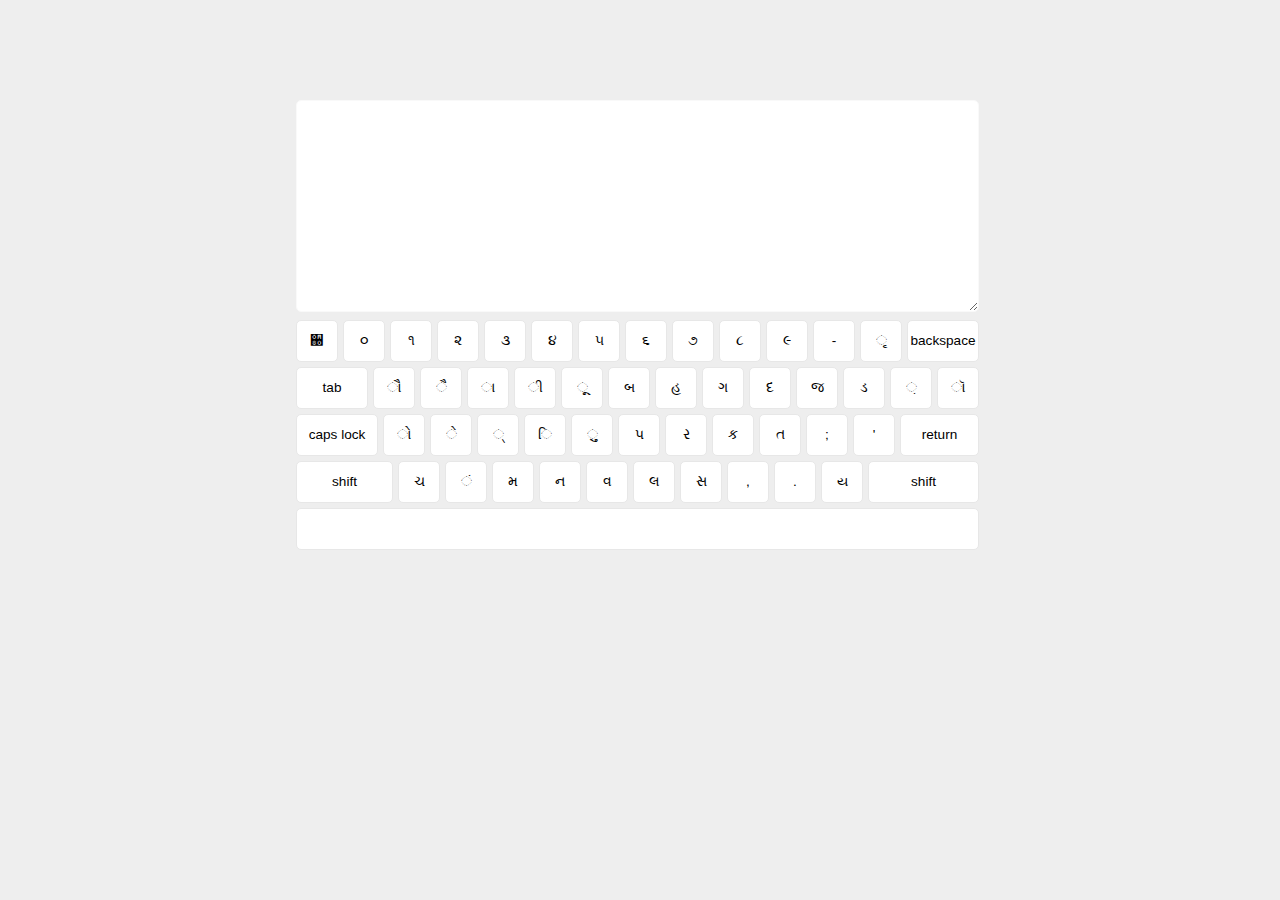
<file: Gujarati-Virtual-keyboard/index.html>
<!DOCTYPE html>
<html xml:lang="en" lang="en">
<head>
    <meta http-equiv="Content-Type" content="text/html; charset=UTF-8" />
     
    <title>Virtual Keyboard</title>
    <link rel="stylesheet" type="text/css" href="stylesheets/style.css" />
</head>
<body>
 
<div id="container">
    <textarea id="write" rows="6" cols="60"></textarea>
    <ul id="keyboard">
    <!-- first row -->
        <li class="symbol"><span class="off">&#x0A80;</span><span class="on">&#x0AE0;</span></li>
        <li class="symbol"><span class="off">&#x0AE6;</span><span class="on">&#x0A8D;</span></li>
        <li class="symbol"><span class="off">&#x0AE7;</span><span class="on">&#x0AC5;</span></li>
        <li class="symbol"><span class="off">&#x0AE8;</span><span class="on">&#x0ACD;&#x0AB0;</span></li>
        <li class="symbol"><span class="off">&#x0AE9;</span><span class="on">&#x0AB0;&#x0ACD;</span></li>
        <li class="symbol"><span class="off">&#x0AEA;</span><span class="on">&#x0A9C;&#x0ACD;&#x0A9E;</span></li>
        <li class="symbol"><span class="off">&#x0AEB;</span><span class="on">&#x0AA4;&#x0ACD;&#x0AB0;</span></li>
        <li class="symbol"><span class="off">&#x0AEC;</span><span class="on">&#x0A95;&#x0ACD;&#x0AB7;</span></li>
        <li class="symbol"><span class="off">&#x0AED;</span><span class="on">&#x0AB6;&#x0ACD;&#x0AB0;</span></li>
        <li class="symbol"><span class="off">&#x0AEE;</span><span class="on">(</span></li>
        <li class="symbol"><span class="off">&#x0AEF;</span><span class="on">)</span></li>
        <li class="symbol"><span class="off">-</span><span class="on">&#x0A83;</span></li>
        <li class="symbol"><span class="off">&#x0AC3;</span><span class="on">&#x0A8B;</span></li>
        <li class="delete lastitem">backspace</li>
        
    <!--Second row-->
        <li class="tab">tab</li>
        <li class="symbol"><span class="off">&#x0ACC;</span><span class="on">&#x0A94;</span></li>
        <li class="symbol"><span class="off">&#x0AC8;</span><span class="on">&#x0A90;</span></li>
        <li class="symbol"><span class="off">&#x0ABE;</span><span class="on">&#x0A86;</span></li>
        <li class="symbol"><span class="off">&#x0AC0;</span><span class="on">&#x0A88;</span></li>
        <li class="symbol"><span class="off">&#x0AC2;</span><span class="on">&#x0A8A;</span></li>
        <li class="symbol"><span class="off">&#x0AAC;</span><span class="on">&#x0AAD;</span></li>
        <li class="symbol"><span class="off">&#x0AB9;</span><span class="on">&#x0A99;</span></li>
        <li class="symbol"><span class="off">&#x0A97;</span><span class="on">&#x0A98;</span></li>
        <li class="symbol"><span class="off">&#x0AA6;</span><span class="on">&#x0AA7;</span></li>
        <li class="symbol"><span class="off">&#x0A9C;</span><span class="on">&#x0A9D;</span></li>
        <li class="symbol"><span class="off">&#x0AA1;</span><span class="on">&#x0AA2;</span></li>
        <li class="symbol"><span class="off">&#x0ABC;</span><span class="on">&#x0A97;</span></li>
        <li class="symbol lastitem"><span class="off">&#x0AC9;</span><span class="on">&#x0A91;</span></li>
        
    <!--Third row-->
        <li class="capslock">caps lock</li>
        <li class="symbol"><span class="off">&#x0ACB;</span><span class="on">&#x0A93;</span></li>
        <li class="symbol"><span class="off">&#x0AC7;</span><span class="on">&#x0A8F;</span></li>
        <li class="symbol"><span class="off">&#x0ACD;</span><span class="on">&#x0A85;</span></li>
        <li class="symbol"><span class="off">&#x0ABF;</span><span class="on">&#x0A87;</span></li>
        <li class="symbol"><span class="off">&#x0AC1;</span><span class="on">&#x0A89;</span></li>
        <li class="symbol"><span class="off">&#x0AAA;</span><span class="on">&#x0AAB;</span></li>
        <li class="symbol"><span class="off">&#x0AB0;</span><span class="on">&#x0A96;</span></li>
        <li class="symbol"><span class="off">&#x0A95;</span><span class="on">&#x0AA5;</span></li>
        <li class="symbol"><span class="off">&#x0AA4;</span><span class="on">&#x0A9B;</span></li>
        <li class="symbol"><span class="off">;</span><span class="on">:</span></li>
        <li class="symbol"><span class="off">'</span><span class="on">&quot;</span></li>
        <li class="return lastitem">return</li>

    <!-- fourth and last row -->
        <li class="left-shift">shift</li>
        <li class="symbol"><span class="off">&#x0A9A;</span><span class="on">&#x0AD0;</span></li>
        <li class="symbol"><span class="off">&#x0A82;</span><span class="on">&#x0A81;</span></li>
        <li class="symbol"><span class="off">&#x0AAE;</span><span class="on">&#x0AA3;</span></li>
        <li class="symbol"><span class="off">&#x0AA8;</span><span class="on">&#x0ABD;</span></li>
        <li class="symbol"><span class="off">&#x0AB5;</span><span class="on">&#x0A9F;</span></li>
        <li class="symbol"><span class="off">&#x0AB2;</span><span class="on">&#x0AB3;</span></li>
        <li class="symbol"><span class="off">&#x0AB8;</span><span class="on">&#x0AB6;</span></li>
        <li class="symbol"><span class="off">,</span><span class="on">&#x0AB7;</span></li>
        <li class="symbol"><span class="off">.</span><span class="on">&#xAA0;</span></li>
        <li class="symbol"><span class="off">&#x0AAF;</span><span class="on">?</span></li>
        <li class="right-shift lastitem">shift</li>
        <li class="space lastitem">&nbsp;</li>
    </ul>
</div>
 
<script type="text/javascript" src="javascripts/jquery.min.js"></script>
<script type="text/javascript" src="javascripts/script.js"></script>
</body>
</html>
</file>
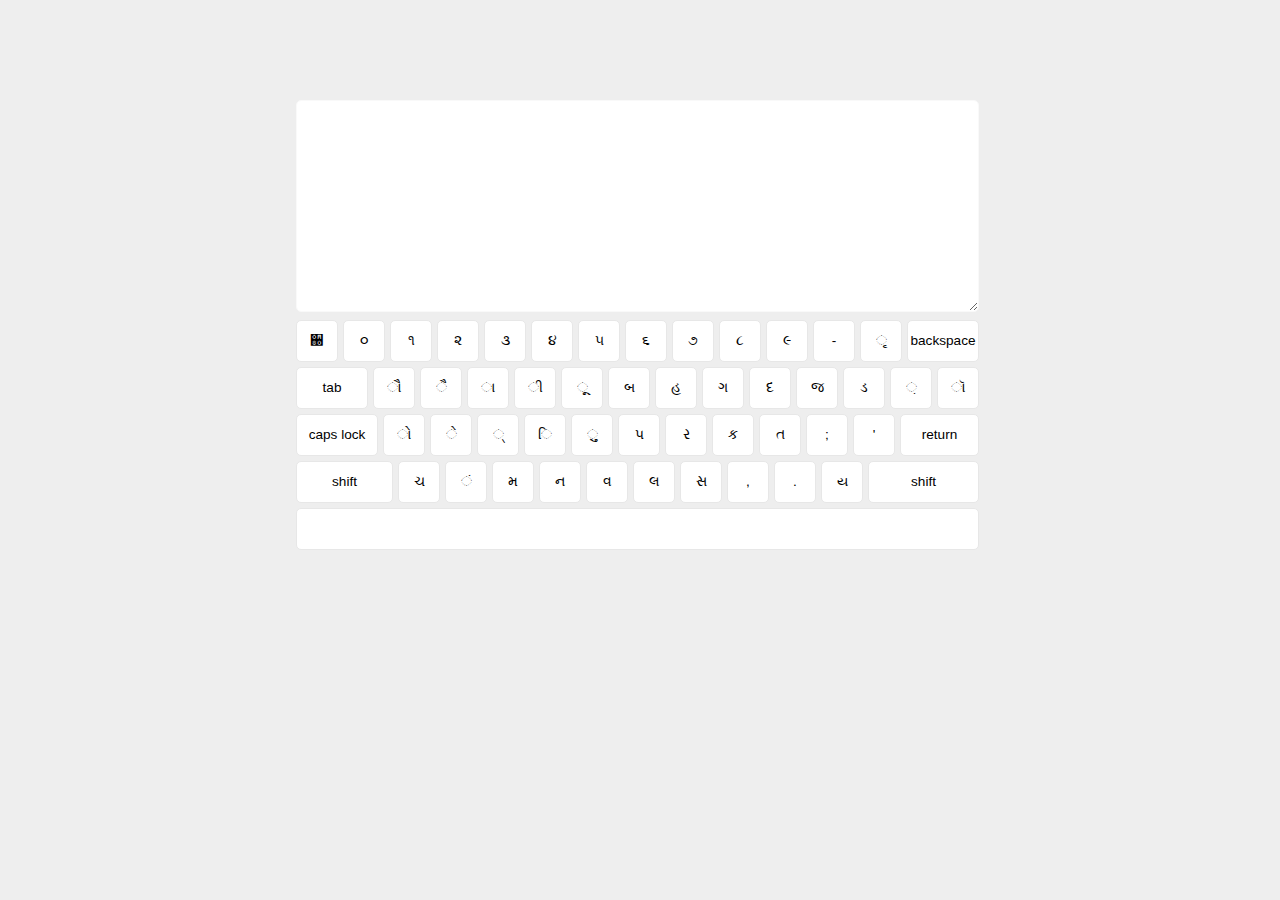
<file: keyboard/index.html>
<!DOCTYPE html>
<html xml:lang="en" lang="en">
<head>
    <meta http-equiv="Content-Type" content="text/html; charset=UTF-8" />
     
    <title>Virtual Keyboard</title>
    <link rel="stylesheet" type="text/css" href="style.css" />
</head>
<body>
 
<div id="container">
    <textarea id="write" rows="6" cols="60"></textarea>
    <ul id="keyboard">
    <!-- first row -->
        <li class="symbol"><span class="off">&#x0A80;</span><span class="on">&#x0AE0;</span></li>
        <li class="symbol"><span class="off">&#x0AE6;</span><span class="on">&#x0A8D;</span></li>
        <li class="symbol"><span class="off">&#x0AE7;</span><span class="on">&#x0AC5;</span></li>
        <li class="symbol"><span class="off">&#x0AE8;</span><span class="on">&#x0ACD;&#x0AB0;</span></li>
        <li class="symbol"><span class="off">&#x0AE9;</span><span class="on">&#x0AB0;&#x0ACD;</span></li>
        <li class="symbol"><span class="off">&#x0AEA;</span><span class="on">&#x0A9C;&#x0ACD;&#x0A9E;</span></li>
        <li class="symbol"><span class="off">&#x0AEB;</span><span class="on">&#x0AA4;&#x0ACD;&#x0AB0;</span></li>
        <li class="symbol"><span class="off">&#x0AEC;</span><span class="on">&#x0A95;&#x0ACD;&#x0AB7;</span></li>
        <li class="symbol"><span class="off">&#x0AED;</span><span class="on">&#x0AB6;&#x0ACD;&#x0AB0;</span></li>
        <li class="symbol"><span class="off">&#x0AEE;</span><span class="on">(</span></li>
        <li class="symbol"><span class="off">&#x0AEF;</span><span class="on">)</span></li>
        <li class="symbol"><span class="off">-</span><span class="on">&#x0A83;</span></li>
        <li class="symbol"><span class="off">&#x0AC3;</span><span class="on">&#x0A8B;</span></li>
        <li class="delete lastitem">backspace</li>
        
    <!--Second row-->
        <li class="tab">tab</li>
        <li class="symbol"><span class="off">&#x0ACC;</span><span class="on">&#x0A94;</span></li>
        <li class="symbol"><span class="off">&#x0AC8;</span><span class="on">&#x0A90;</span></li>
        <li class="symbol"><span class="off">&#x0ABE;</span><span class="on">&#x0A86;</span></li>
        <li class="symbol"><span class="off">&#x0AC0;</span><span class="on">&#x0A88;</span></li>
        <li class="symbol"><span class="off">&#x0AC2;</span><span class="on">&#x0A8A;</span></li>
        <li class="symbol"><span class="off">&#x0AAC;</span><span class="on">&#x0AAD;</span></li>
        <li class="symbol"><span class="off">&#x0AB9;</span><span class="on">&#x0A99;</span></li>
        <li class="symbol"><span class="off">&#x0A97;</span><span class="on">&#x0A98;</span></li>
        <li class="symbol"><span class="off">&#x0AA6;</span><span class="on">&#x0AA7;</span></li>
        <li class="symbol"><span class="off">&#x0A9C;</span><span class="on">&#x0A9D;</span></li>
        <li class="symbol"><span class="off">&#x0AA1;</span><span class="on">&#x0AA2;</span></li>
        <li class="symbol"><span class="off">&#x0ABC;</span><span class="on">&#x0A97;</span></li>
        <li class="symbol lastitem"><span class="off">&#x0AC9;</span><span class="on">&#x0A91;</span></li>
        
    <!--Third row-->
        <li class="capslock">caps lock</li>
        <li class="symbol"><span class="off">&#x0ACB;</span><span class="on">&#x0A93;</span></li>
        <li class="symbol"><span class="off">&#x0AC7;</span><span class="on">&#x0A8F;</span></li>
        <li class="symbol"><span class="off">&#x0ACD;</span><span class="on">&#x0A85;</span></li>
        <li class="symbol"><span class="off">&#x0ABF;</span><span class="on">&#x0A87;</span></li>
        <li class="symbol"><span class="off">&#x0AC1;</span><span class="on">&#x0A89;</span></li>
        <li class="symbol"><span class="off">&#x0AAA;</span><span class="on">&#x0AAB;</span></li>
        <li class="symbol"><span class="off">&#x0AB0;</span><span class="on">&#x0A96;</span></li>
        <li class="symbol"><span class="off">&#x0A95;</span><span class="on">&#x0AA5;</span></li>
        <li class="symbol"><span class="off">&#x0AA4;</span><span class="on">&#x0A9B;</span></li>
        <li class="symbol"><span class="off">;</span><span class="on">:</span></li>
        <li class="symbol"><span class="off">'</span><span class="on">&quot;</span></li>
        <li class="return lastitem">return</li>

    <!-- fourth and last row -->
        <li class="left-shift">shift</li>
        <li class="symbol"><span class="off">&#x0A9A;</span><span class="on">&#x0AD0;</span></li>
        <li class="symbol"><span class="off">&#x0A82;</span><span class="on">&#x0A81;</span></li>
        <li class="symbol"><span class="off">&#x0AAE;</span><span class="on">&#x0AA3;</span></li>
        <li class="symbol"><span class="off">&#x0AA8;</span><span class="on">&#x0ABD;</span></li>
        <li class="symbol"><span class="off">&#x0AB5;</span><span class="on">&#x0A9F;</span></li>
        <li class="symbol"><span class="off">&#x0AB2;</span><span class="on">&#x0AB3;</span></li>
        <li class="symbol"><span class="off">&#x0AB8;</span><span class="on">&#x0AB6;</span></li>
        <li class="symbol"><span class="off">,</span><span class="on">&#x0AB7;</span></li>
        <li class="symbol"><span class="off">.</span><span class="on">&#xAA0;</span></li>
        <li class="symbol"><span class="off">&#x0AAF;</span><span class="on">?</span></li>
        <li class="right-shift lastitem">shift</li>
        <li class="space lastitem">&nbsp;</li>
    </ul>
</div>
 
<script type="text/javascript" src="jquery.min.js"></script>
<script type="text/javascript" src="script.js"></script>
</body>
</html>
</file>
<file: Gujarati-Virtual-keyboard/stylesheets/style.css>
* {
margin: 0;
padding: 0;
}
body {
font: 85% Verdana, Sans-Serif;
background: #eee;
}
#container {
margin: 100px auto;
width: 688px;
}
#write {
margin: 0 0 5px;
padding: 5px;
width: 671px;
height: 200px;
font: 2em Verdana, Sans-Serif;
background: #fff;
border: 1px solid #f9f9f9;
-moz-border-radius: 5px;
-webkit-border-radius: 5px;
}
#keyboard {
margin: 0;
padding: 0;
list-style: none;
}
    #keyboard li {
    float: left;
    margin: 0 5px 5px 0;
    width: 40px;
    height: 40px;
    line-height: 40px;
    text-align: center;
    background-color: white;
    color: black;
    border: 1px solid #e7e7e7;
    -moz-border-radius: 5px;
    -webkit-border-radius: 5px;
    }
        .capslock, .tab, .left-shift {
        clear: left;
        }
            #keyboard .tab, #keyboard .delete {
            width: 70px;
            }
            #keyboard .capslock {
            width: 80px;
            }
            #keyboard .return {
            width: 77px;
            }
            #keyboard .left-shift {
            width: 95px;
            }
            #keyboard .right-shift {
            width: 109px;
            }
        .lastitem {
        margin-right: 0;
        }
        .uppercase {
        text-transform: uppercase;
        }
        #keyboard .space {
        clear: left;
        width: 681px;
        }
        .on {
        display: none;
        }
        #keyboard li:hover {
        position: relative;
        top: 1px;
        left: 1px;
        border-color: #e5e5e5;
        background-color: #555555;
        -webkit-transition-duration: 0.4s; /* Safari */
    	transition-duration: 0.4=s;
        cursor: pointer;
        }
</file>
<file: keyboard/style.css>
* {
margin: 0;
padding: 0;
}
body {
font: 85% Verdana, Sans-Serif;
background: #eee;
}
#container {
margin: 100px auto;
width: 688px;
}
#write {
margin: 0 0 5px;
padding: 5px;
width: 671px;
height: 200px;
font: 2em Verdana, Sans-Serif;
background: #fff;
border: 1px solid #f9f9f9;
-moz-border-radius: 5px;
-webkit-border-radius: 5px;
}
#keyboard {
margin: 0;
padding: 0;
list-style: none;
}
    #keyboard li {
    float: left;
    margin: 0 5px 5px 0;
    width: 40px;
    height: 40px;
    line-height: 40px;
    text-align: center;
    background-color: white;
    color: black;
    border: 1px solid #e7e7e7;
    -moz-border-radius: 5px;
    -webkit-border-radius: 5px;
    }
        .capslock, .tab, .left-shift {
        clear: left;
        }
            #keyboard .tab, #keyboard .delete {
            width: 70px;
            }
            #keyboard .capslock {
            width: 80px;
            }
            #keyboard .return {
            width: 77px;
            }
            #keyboard .left-shift {
            width: 95px;
            }
            #keyboard .right-shift {
            width: 109px;
            }
        .lastitem {
        margin-right: 0;
        }
        .uppercase {
        text-transform: uppercase;
        }
        #keyboard .space {
        clear: left;
        width: 681px;
        }
        .on {
        display: none;
        }
        #keyboard li:hover {
        position: relative;
        top: 1px;
        left: 1px;
        border-color: #e5e5e5;
        background-color: #555555;
        -webkit-transition-duration: 0.4s; /* Safari */
    	transition-duration: 0.4=s;
        cursor: pointer;
        }
</file>
